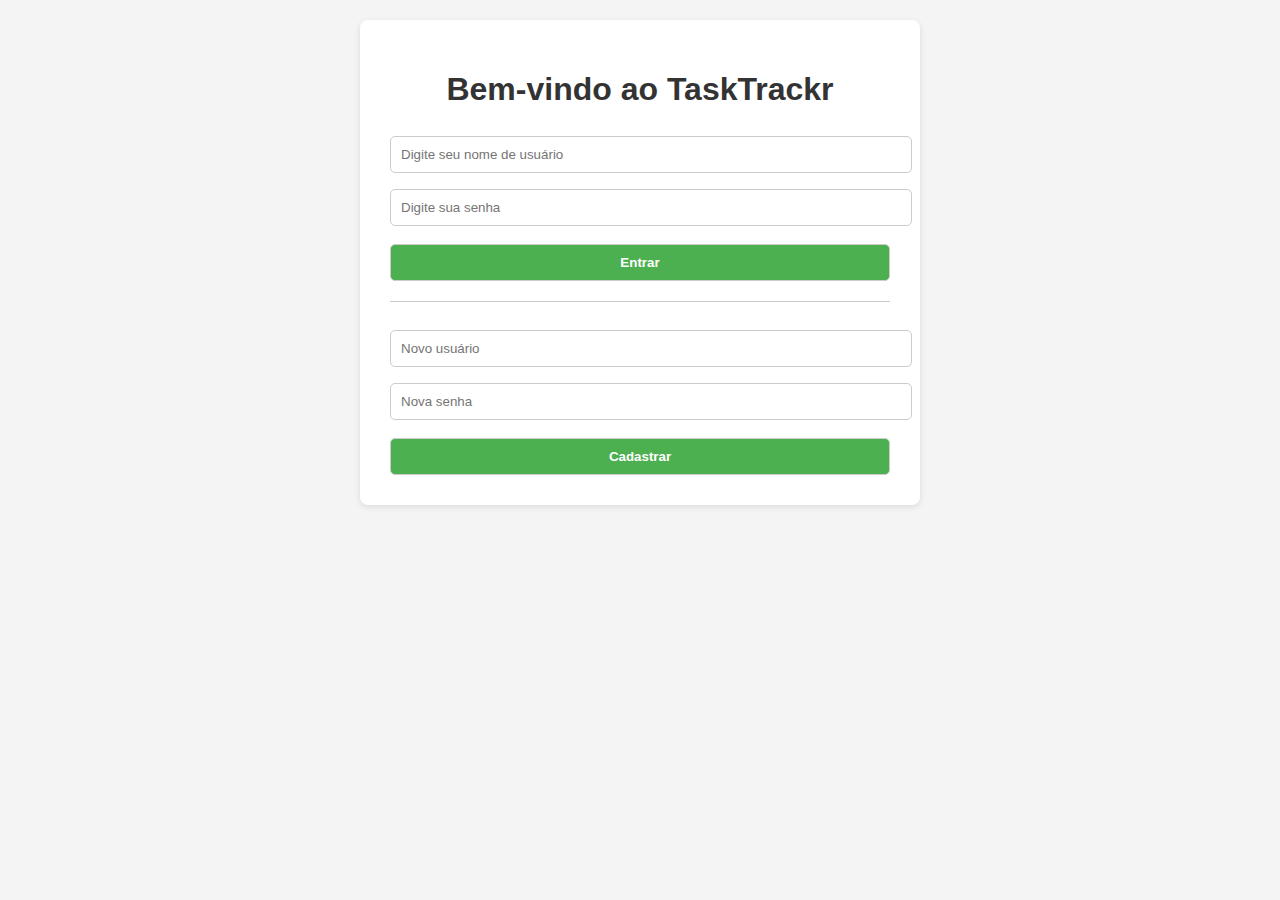
<file: TaskTrackr/index.html>
<!DOCTYPE html>
<html lang="pt-BR">
<head>
  <meta charset="UTF-8" />
  <meta name="viewport" content="width=device-width, initial-scale=1.0"/>
  <title>TaskTrackr</title>
  <link rel="stylesheet" href="style.css" />
</head>
<body>
  <h1>TaskTrackr</h1>

  <section class="formulario">
    <input type="text" id="nome" placeholder="Nome da tarefa" />
    <textarea id="descricao" placeholder="Descrição"></textarea>
    <select id="prioridade">
      <option value="Baixa">Baixa</option>
      <option value="Média">Média</option>
      <option value="Alta">Alta</option>
    </select>
    <button onclick="adicionarTarefa()">Adicionar</button>
  </section>

  <section class="kanban">
    <div class="coluna">
      <h2>A Fazer</h2>
      <div id="aFazer" class="tarefas"></div>
    </div>
    <div class="coluna">
      <h2>Em Progresso</h2>
      <div id="emProgresso" class="tarefas"></div>
    </div>
    <div class="coluna">
      <h2>Concluído</h2>
      <div id="concluido" class="tarefas"></div>
    </div>
  </section>

  <script src="script.js"></script>
</body>
</html>
</file>
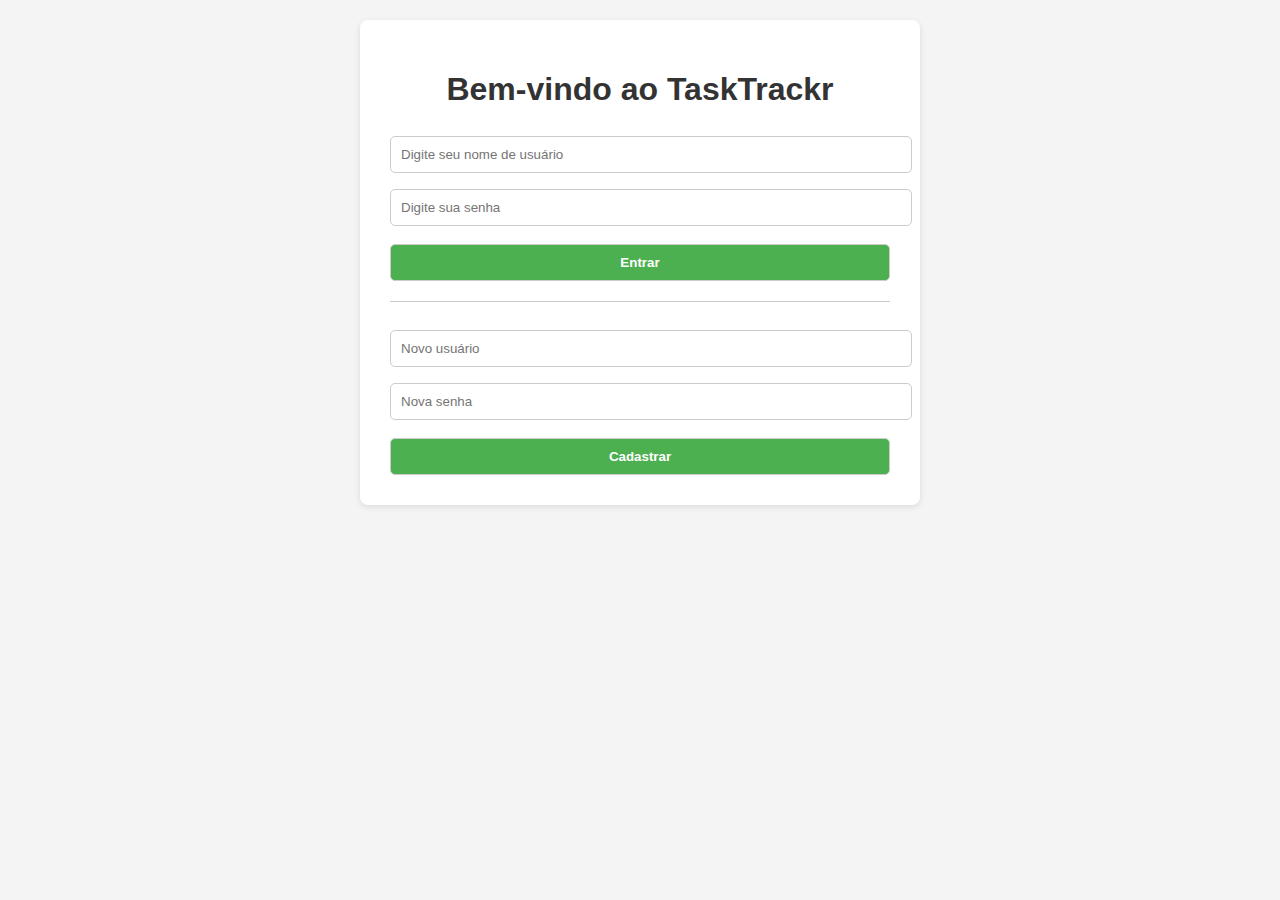
<file: TaskTrackr/login.html>
<!DOCTYPE html>
<html lang="pt-BR">
<head>
  <meta charset="UTF-8" />
  <meta name="viewport" content="width=device-width, initial-scale=1.0"/>
  <title>Login - TaskTrackr</title>
  <link rel="stylesheet" href="style.css" />
  <style>
    .login-container {
      max-width: 500px;
      margin: 0 auto;
      background-color: #fff;
      padding: 30px;
      border-radius: 8px;
      box-shadow: 0 2px 6px rgba(0,0,0,0.1);
      text-align: center;
    }
    .login-container h1 {
      margin-bottom: 20px;
    }
    .login-container input {
      width: 100%;
      margin: 8px 0;
    }
    .login-container button {
      width: 100%;
      margin-top: 10px;
    }
    .divider {
      margin: 20px 0;
      border-top: 1px solid #ccc;
    }
  </style>
</head>
<body>
  <div class="login-container">
    <h1>Bem-vindo ao TaskTrackr</h1>

    <input type="text" id="usuario" placeholder="Digite seu nome de usuário" />
    <input type="password" id="senha" placeholder="Digite sua senha" />
    <button onclick="loginUsuario()">Entrar</button>

    <div class="divider"></div>

    <input type="text" id="novoUsuario" placeholder="Novo usuário" />
    <input type="password" id="novaSenha" placeholder="Nova senha" />
    <button onclick="cadastrarUsuario()">Cadastrar</button>
  </div>

  <script src="script.js"></script>
</body>
</html>
</file>
<file: TaskTrackr/style.css>
body {
  font-family: Arial, sans-serif;
  margin: 0;
  padding: 20px;
  background-color: #f4f4f4;
}

h1 {
  text-align: center;
  color: #333;
}

.formulario {
  display: flex;
  flex-direction: row;
  flex-wrap: wrap;
  gap: 10px;
  max-width: 900px;
  margin: 0 auto 30px auto;
  justify-content: center;
}

input, textarea, select, button {
  padding: 10px;
  border: 1px solid #ccc;
  border-radius: 5px;
}

button {
  background-color: #4caf50;
  color: white;
  font-weight: bold;
  cursor: pointer;
  transition: background-color 0.3s;
}

button:hover {
  background-color: #45a049;
}

.kanban {
  display: flex;
  justify-content: space-between;
  gap: 20px;
  flex-wrap: wrap;
}

.coluna {
  flex: 1;
  min-width: 250px;
  background: #fff;
  padding: 10px;
  border-radius: 8px;
  box-shadow: 0 2px 4px rgba(0,0,0,0.1);
}

.coluna h2 {
  text-align: center;
  color: #555;
}

.tarefas .card {
  padding: 10px;
  margin-bottom: 10px;
  border-radius: 5px;
  box-shadow: 0 1px 2px rgba(0,0,0,0.1);
}

.card.alta {
  background-color: #ffe5e5;
  border-left: 5px solid #e53935;
}

.card.média {
  background-color: #fff8e1;
  border-left: 5px solid #fbc02d;
}

.card.baixa {
  background-color: #e8f5e9;
  border-left: 5px solid #43a047;
}

.card button {
  margin-top: 5px;
  margin-right: 5px;
  padding: 5px;
  border: none;
  border-radius: 4px;
  background-color: #2196f3;
  color: white;
  cursor: pointer;
}

.card button:hover {
  opacity: 0.85;
}
</file>
